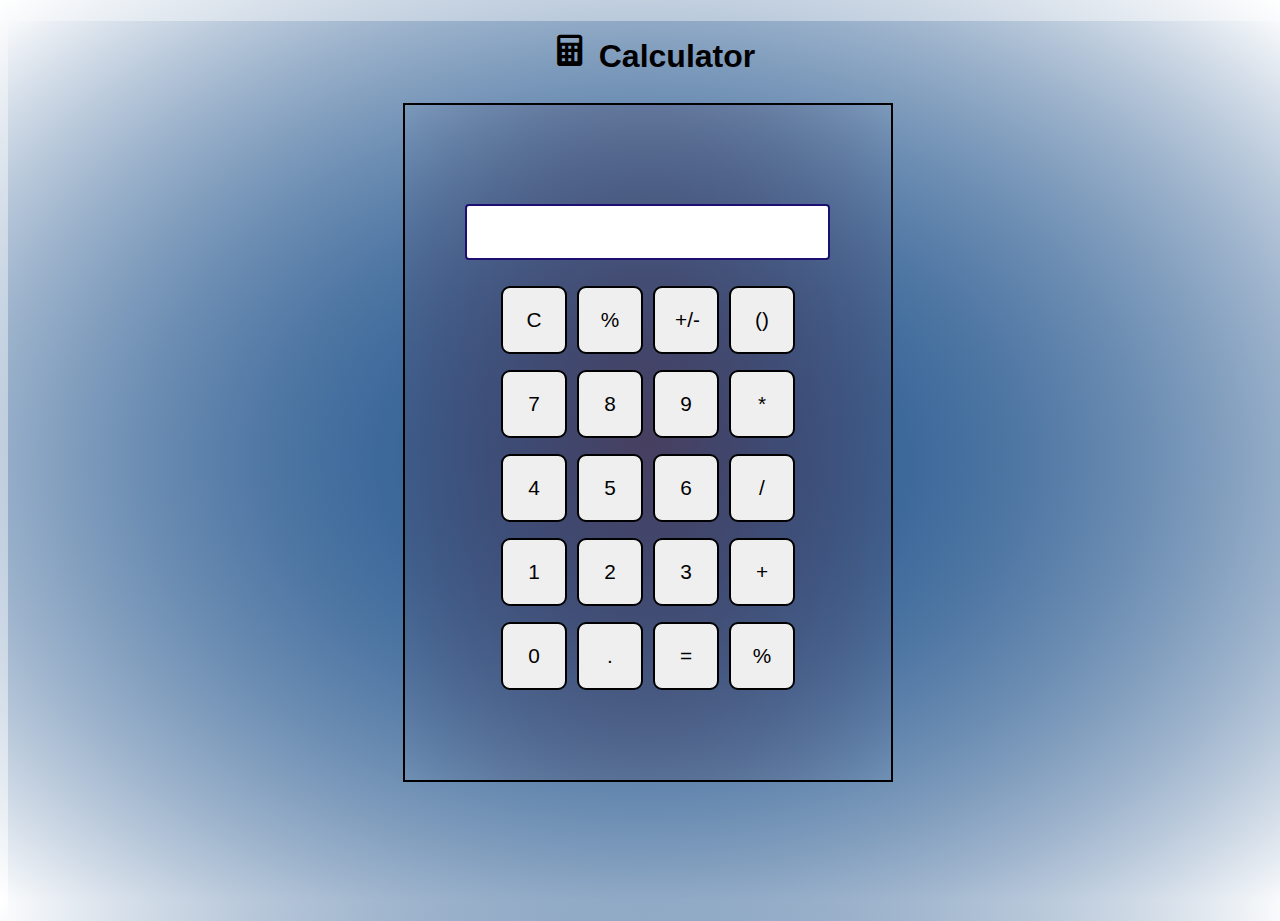
<file: Calculator/index.html>
<!DOCTYPE html>
<html lang="en">
<head>
    <meta charset="UTF-8">
    <meta name="viewport" content="width= , initial-scale=1.0">
    <link rel="stylesheet" href="style.css">
    <link href='https://unpkg.com/boxicons@2.1.4/css/boxicons.min.css' rel='stylesheet'>
    <title>Calculator</title>
</head>
<body>
    
    <h1 class="text-center"> <i class='bx bxs-calculator' ></i>Calculator </h1>
    <div class="container flex  flex-col items-center bg-red mx-auto m-w-20">
        <div class="row">
            <input type="text" class="input" />
        </div>
        <div class="row">
            <button class="button">C</button>
            <button class="button">%</button>
            <button class="button">+/-</button>
            <button class="button">()</button>
            
        </div>
        <div class="row">
            <button class="button">7</button>
            <button class="button">8</button>
            <button class="button">9</button>
            <button class="button">*</button>
            
        </div>
        <div class="row">
            <button class="button">4</button>
            <button class="button">5</button>
            <button class="button">6</button>
            <button class="button">/</button>
            
        </div>
        <div class="row">
            <button class="button">1</button>
            <button class="button">2</button>
            <button class="button">3</button>
            <button class="button">+</button>
             
        </div>
        <div class="row">
            <button class="button">0</button>
            <button class="button">.</button>
            <button class="button">=</button>
            <button class="button">%</button>
            
        </div>
    </div>
</body>
<script src="index.js"></script>
</html>
</file>
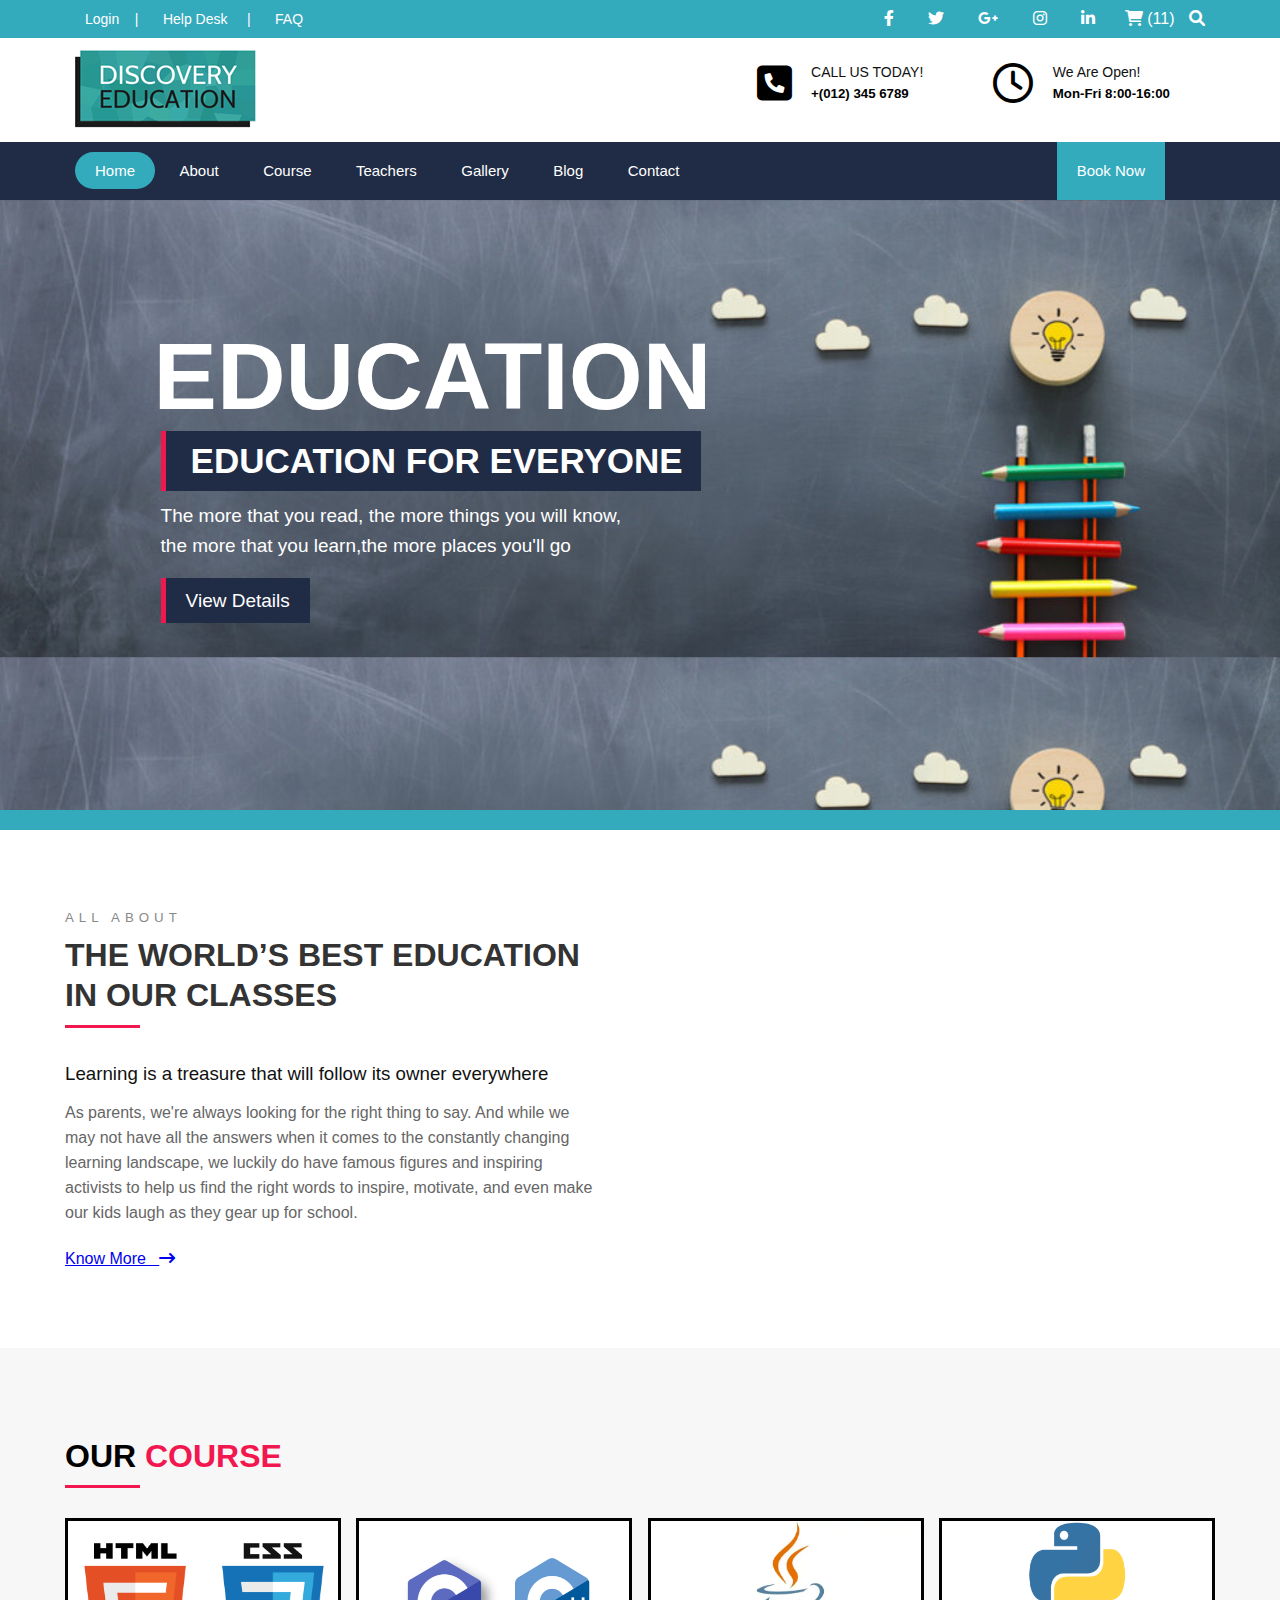
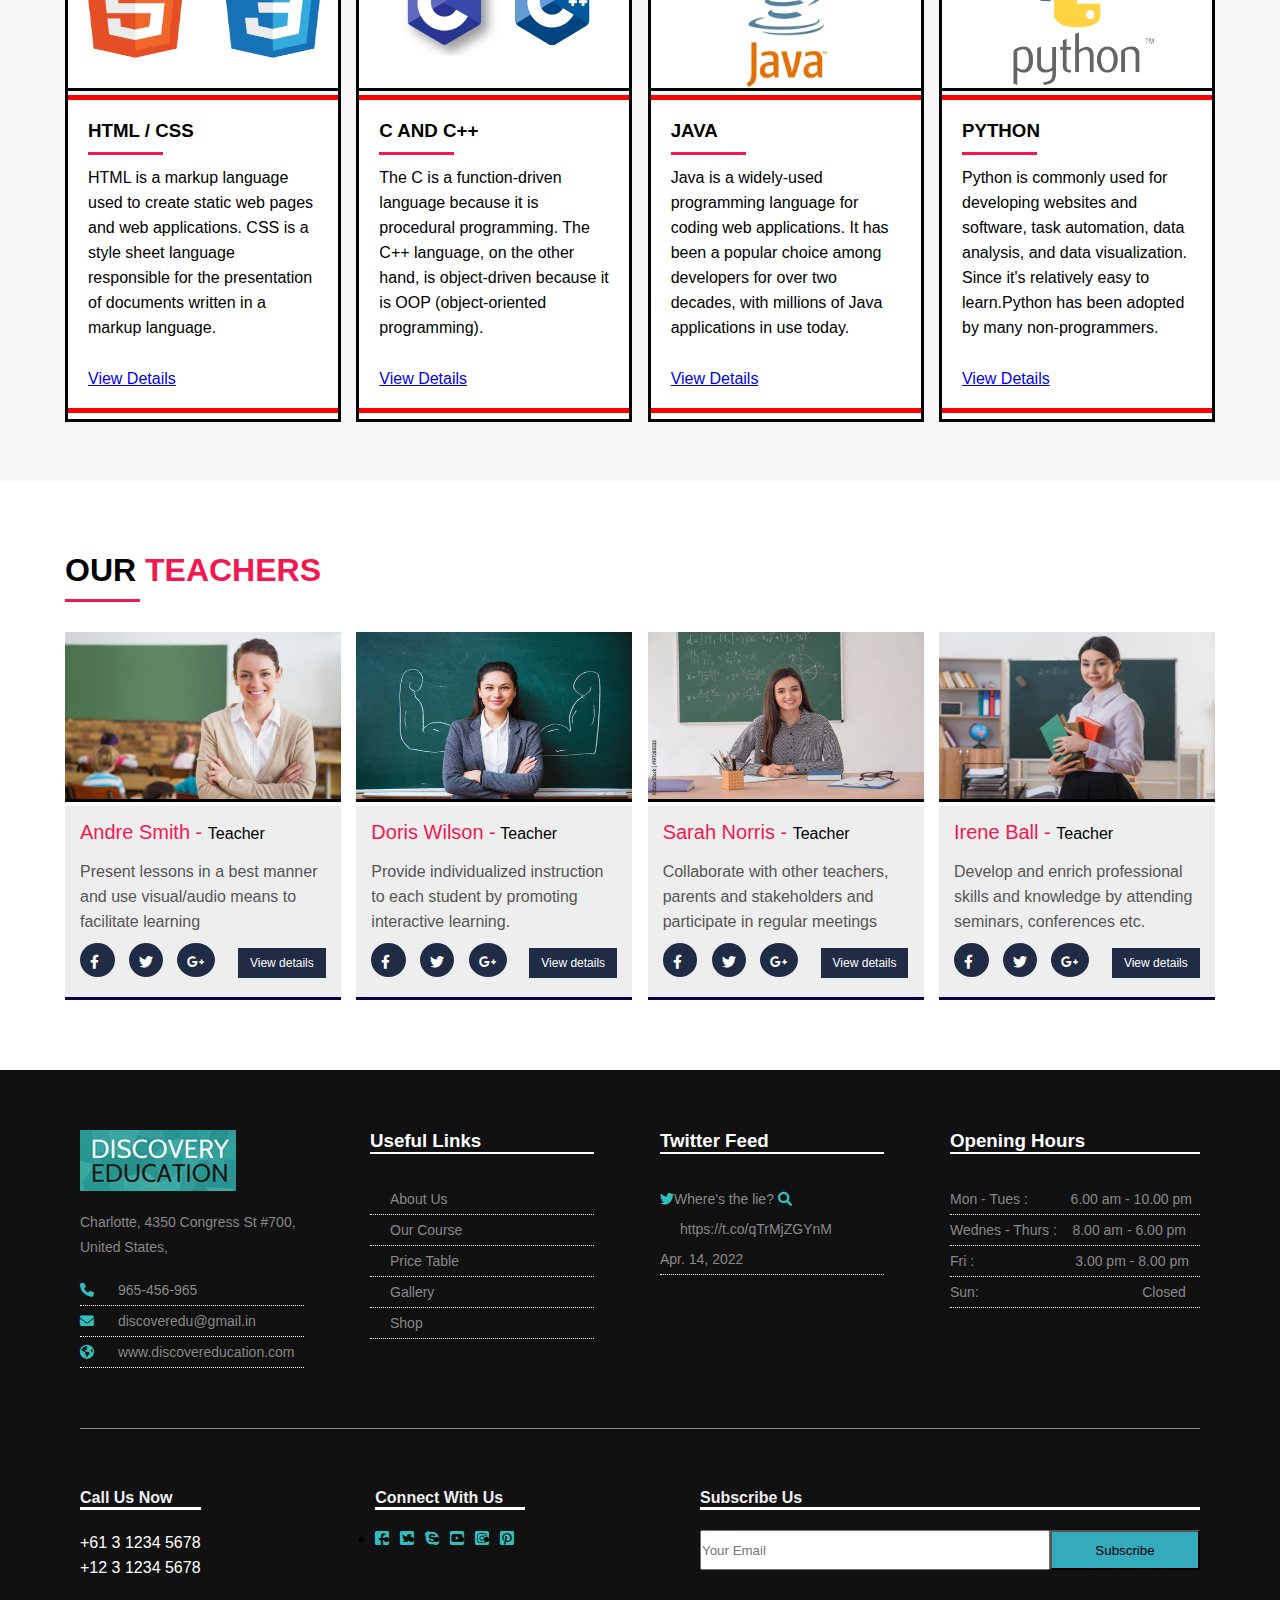
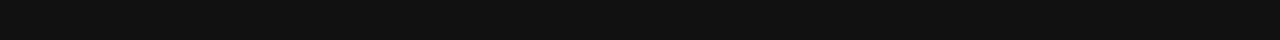
<file: Landing_Page/index.html>
<!DOCTYPE html>
<html>
<head>
    <title>Landing Page</title>
    <link rel="stylesheet" href="style.css">
    <link rel="stylesheet" href="fontawesome/css/all.css">
</head>
<body>
    <!-- ========================Top-header start========================== -->
    <div id="top-header">
        <div class="row">
            <div class="col1">
                <span><a href="#">Login &nbsp; &nbsp;|</a></span>
                <span><a href="#">Help Desk &nbsp; &nbsp; |</a></span>
                <span><a href="#">FAQ</a></span>
            </div>
            <div class="col1">
                <i class="fa-brands fa-facebook-f"></i>
                <i class="fa-brands fa-twitter"></i>
                <i class="fa-brands fa-google-plus-g"></i>
                <i class="fa-brands fa-instagram"></i>
                <i class="fa-brands fa-linkedin-in"></i>
                <span><i class="fa-solid fa-cart-shopping"></i> (11)</span>
                <i class="fa-solid fa-magnifying-glass"></i>
            </div>
        </div>
    </div>

    <!-- ==========================Header start========================= -->
    <div id="header">
        <div class="row">
            <div class="navbar-brand">
                <img src="imgs/Geometric-Education-Creative-Logo.png">
            </div>
            <div class="navbar-content">
                <div class="navbar-data">
                    <ul>
                        <li>
                            <i class="fa-solid fa-square-phone"></i>
                        </li>
                        <li>
                            <a href="#">CALL US TODAY!</a><br>
                            <h5>+(012) 345 6789</h5>
                        </li>
                    </ul>
                </div>
                <div class="navbar-data">
                    <ul>
                        <li>
                            <i class="fa-regular fa-clock"></i>
                        </li>
                        <li>
                            <a href="#">We Are Open!</a><br>
                            <h5>Mon-Fri 8:00-16:00</h5>
                        </li>
                    </ul>
                </div>
            </div>
        </div>
    </div>

    <!-- ================================ Navbar =============================== -->
    <div id="nav">
        <div class="row">
            <div class="navbar-nav">
                <ul>
                    <li><a href="#" class="active">Home</a></li>
                    <li><a href="#">About</a></li>
                    <li><a href="#">Course</a></li>
                    <li><a href="#">Teachers</a></li>
                    <li><a href="#">Gallery</a></li>
                    <li><a href="#">Blog</a></li>
                    <li><a href="#">Contact</a></li>
                </ul>
            </div>
            <div class="book-now">
                <a href="#">Book Now</a>
            </div>
        </div>
    </div>

    <!-- ================================ Banner start =============================== -->
    <div id="banner">
        <div class="details">
            <h1 class="animate__animated animate__bounceInDown" style="animation-delay: 1s;">Education</h1>
            <h2 class="animate__animated animate__bounceInLeft" style="animation-delay: 2s;">Education For Everyone</h2>
            <p class="animate__animated animate__bounceInRight" style="animation-delay: 3s;">The more that you read, the more things you will know,<br>the more that you learn,the more places you'll go</p>
            <p class="animate__animated animate__bounceInUp" style="animation-delay: 4s;"><a href="#">View Details</a></p>
        </div>
    </div>

    <!-- ================================ About start =============================== -->
<div id="about">
    <div class="row">
        <div class="col-1">
            <h5>ALL ABOUT</h5>
            <h1>THE WORLD’S BEST EDUCATION IN OUR CLASSES</h1>
             <div class="line"></div>
            <h3>Learning is a treasure that will follow its owner everywhere</h3>
             <p>As parents, we're always looking for the right thing to say. And while we may not have all the answers when it comes to the constantly changing learning landscape, we luckily do have famous figures and inspiring activists to help us find the right words to inspire, motivate, and even make our kids laugh as they gear up for school.</p>
             <div class="know-more">
                 <a href="#">Know More &nbsp; <i class="fa-solid fa-arrow-right-long"></i></a>
             </div>
         </div>
        <div class="col-2">
            <div class="video">
             <iframe width="560" height="315" src="https://www.youtube.com/embed/PHJVAQ6kFHM?si=yfcFpr2niCMHjcMq" title="YouTube video player" frameborder="0" allow="accelerometer; autoplay; clipboard-write; encrypted-media; gyroscope; picture-in-picture" allowfullscreen></iframe>
            </div>
        </div>
    </div>
</div>

<!-- ================================ Course start =============================== -->
<div id="course">
    <div class="row">
        <div class="title">
            <h1>Our <span>Course</span></h1>
            <div class="line"></div>
        </div>
        <div class="course-content">
            <div class="col">
                <div class="box-img">
                    <img src="imgs/COURSE1.png" >
                </div>
                <div class="content">
                    <h3> HTML / CSS</h3>
                    <div class="line"></div>
                    <p>HTML is a markup language used to create static web pages and web applications. CSS is a style sheet language responsible for the presentation of documents written in a markup language.</p>
                    <div class="know-more">
                         <a href="#">View Details</a>
                    </div>
                 </div>
            </div>
            <div class="col">
             <div class="box-img">
                 <img src="imgs/COURSE2.png" >
             </div>
             <div class="content">
                 <h3>C AND C++</h3>
                 <div class="line"></div>
                 <p>The C is a function-driven language because it is procedural programming. The C++ language, on the other hand, is object-driven because it is OOP (object-oriented programming).</p>
                 <div class="know-more">
                      <a href="#">View Details</a>
                 </div>
              </div>
         </div>
         <div class="col">
             <div class="box-img">
                 <img src="imgs/COURES3.png" >
             </div>
             <div class="content">
                 <h3>JAVA</h3>
                 <div class="line"></div>
                 <p>Java is a widely-used programming language for coding web applications. It has been a popular choice among developers for over two decades, with millions of Java applications in use today.</p>
                 <div class="know-more">
                      <a href="#">View Details</a>
                 </div>
              </div>
         </div>
         <div class="col">
             <div class="box-img">
                 <img src="imgs/COURSE4.png" >
             </div>
             <div class="content">
                 <h3>PYTHON</h3>
                 <div class="line"></div>
                 <p>Python is commonly used for developing websites and software, task automation, data analysis, and data visualization. Since it's relatively easy to learn.Python has been adopted by many non-programmers.</p>
                 <div class="know-more">
                      <a href="#">View Details</a>
                 </div>
              </div>
         </div>
        </div>
    </div>
</div>

<!-- =================================Teacher start=============================== -->
<div id="teacher">
    <div class="row">
     <div class="title">
         <h1>Our <span>Teachers</span></h1>
         <div class="line"></div>
     </div>
     <div class="teachers-data">
         <div class="col">
             <div class="box-img">
                 <img src="imgs/t1.jpeg">
             </div>
             <div class="teacher-content">
                 <span>Andre Smith - </span>
                 <small>Teacher</small>
                 <p>Present lessons in a best manner and use visual/audio means to facilitate learning</p>
                 <div class="social-icon">
                     <span><i class="fa-brands fa-facebook-f"></i>&nbsp;</span>
                     <span><i class="fa-brands fa-twitter"></i></span>
                     <span><i class="fa-brands fa-google-plus-g"></i></span>
                     <a href="#">View details</a>
                 </div>
             </div>
         </div>
         <div class="col">
             <div class="box-img">
                 <img src="imgs/t2.jpg">
             </div>
             <div class="teacher-content">
                 <span>Doris Wilson -</span>
                 <small>Teacher</small>
                 <p>Provide individualized instruction to each student by promoting interactive learning.</p>
                 <div class="social-icon">
                     <span><i class="fa-brands fa-facebook-f"></i>&nbsp;</span>
                     <span><i class="fa-brands fa-twitter"></i></span>
                     <span><i class="fa-brands fa-google-plus-g"></i></span>
                     <a href="#">View details</a>
                 </div>
             </div>
         </div>
         <div class="col">
             <div class="box-img">
                 <img src="imgs/t3.jpg">
             </div>
             <div class="teacher-content">
                 <span>Sarah Norris - </span>
                 <small>Teacher</small>
                 <p>Collaborate with other teachers, parents and stakeholders and participate in regular meetings</p>
                 <div class="social-icon">
                     <span><i class="fa-brands fa-facebook-f"></i>&nbsp;</span>
                     <span><i class="fa-brands fa-twitter"></i></span>
                     <span><i class="fa-brands fa-google-plus-g"></i></span>
                     <a href="#">View details</a>
                 </div>
             </div>
         </div>
         <div class="col">
             <div class="box-img">
                 <img src="imgs/t4.avif">
             </div>
             <div class="teacher-content">
                 <span>Irene Ball - </span>
                 <small>Teacher</small>
                 <p>Develop and enrich professional skills and knowledge by attending seminars, conferences etc.</p>
                 <div class="social-icon">
                     <span><i class="fa-brands fa-facebook-f"></i>&nbsp;</span>
                     <span><i class="fa-brands fa-twitter"></i></span>
                     <span><i class="fa-brands fa-google-plus-g"></i></span>
                     <a href="#">View details</a>
                 </div>
             </div>
         </div>
     </div>
    </div>
</div>

    <!-- ================================= footer start ================================ -->
   <div id="footer">
    <div class="row">
        <div class="col">
            <div class="logo">
                <img src="imgs/Geometric-Education-Creative-Logo2.jpg" alt="">
            </div>
            <p>Charlotte, 4350 Congress St #700, United States,</p>
            <ul>
                <li><i class="fa-solid fa-phone"></i> <a href="#"> 965-456-965</a></li>
                <li><i class="fa-solid fa-envelope"></i> <a href="#">discoveredu@gmail.in</a></li>
                <li><i class="fa-solid fa-earth-americas"></i> <a href="#">www.discovereducation.com</a></li>
            </ul>
        </div>
        <div class="col">
            <h3>Useful Links</h3>
            <ul>
                <li><a href="#">About Us</a></li>
                <li><a href="#">Our Course</a></li>
                <li><a href="#">Price Table</a></li>
                <li><a href="#">Gallery</a></li>
                <li><a href="#">Shop</a></li>
            </ul>
        </div>
        <div class="col">
            <h3>Twitter Feed</h3>
            <ul>
                <li><i class="fa-brands fa-twitter"></i>Where's the lie? 
                    <i class="fa-solid fa-magnifying-glass"></i><br>  
                    <a href="https://t.co/qTrMjZGYnM">https://t.co/qTrMjZGYnM</a> 
                    <br> Apr. 14, 2022</li>
             </ul>
        </div>
        <div class="col" style="width: 250px" >
            <h3>Opening Hours</h3>
            <ul>
                <li>Mon - Tues : &nbsp; &nbsp;&nbsp;&nbsp;&nbsp;&nbsp;&nbsp;&nbsp; 6.00 am - 10.00 pm</li>
                <li>Wednes - Thurs : &nbsp;&nbsp; 8.00 am - 6.00 pm</li>
                <li>Fri : &nbsp; &nbsp;  &nbsp; &nbsp;&nbsp;&nbsp;&nbsp; &nbsp; &nbsp;&nbsp;&nbsp;&nbsp;&nbsp;&nbsp;&nbsp; &nbsp;&nbsp;&nbsp; 3.00 pm - 8.00 pm</li>
                <li>  Sun: &nbsp; &nbsp;&nbsp; &nbsp;&nbsp;&nbsp;&nbsp; &nbsp; &nbsp;&nbsp;&nbsp; &nbsp; &nbsp;&nbsp;&nbsp;&nbsp; &nbsp; &nbsp;&nbsp;&nbsp;&nbsp; &nbsp;&nbsp;&nbsp;&nbsp; &nbsp; &nbsp;&nbsp;&nbsp;  Closed</li>
            </ul>
        </div>
    </div>
    <div class="row-1">
        <div class="contact">
            <div class="col">
                <h4>Call Us Now</h4>
                <span style="color: #ffffff">+61 3 1234 5678</span><br>
                <span style="color: #ffffff"> +12 3 1234 5678</span>
            </div>
            <div class="col">
                <h4>Connect With Us</h4>
                 <ul>
                     <li><a href=""><i class="fa-brands fa-facebook-square"></i></a></li>
                     <li><a href=""><i class="fa-brands fa-twitter-square"></i></a></li>
                     <li><a href=""><i class="fa-brands fa-skype"></i></a></li>
                     <li><a href=""><i class="fa-brands fa-youtube-square"></i></a></li>
                     <li><a href=""><i class="fa-brands fa-instagram-square"></i></a></li>
                     <li><a href=""><i class="fa-brands fa-pinterest-square"></i></a></li>
                 </ul>
            </div>
            <div class="col">
                <h4>Subscribe Us</h4>
                <form action="">
                    <input type="text" placeholder="Your Email" style="width: 350px; height: 40px;">
                    <input type="submit" value="Subscribe" style="width: 150px; height: 40px; background-color: #34aabd;">
                </form>
            </div>
        </div>
    </div>
</div>



</body>
</html>
</file>
<file: Calculator/style.css>
html , body{
    height: 100%;
    width: 100%;
    background: radial-gradient(rgb(43, 91, 145), transparent);
}
.button{
    padding: 20px;
    margin: 0 3px;
    border: 2px solid black;
    border-radius: 9px;
    cursor: pointer;
    width: 66px  ;
    font-size: 1.3rem;
}
.row{
    margin: 8px 0;
}
.row input{
    margin: 10px ;
    padding: 10px 0px;
    border: 2px solid rgb(29, 15, 114);
    border-radius: 4px;
    font-size: 28px;
}
.text-center{
    text-align: center;
    font-family: Arial, Helvetica, sans-serif;
}


.mx-auto{
    margin: auto;
}
.flex
{
display: flex;
}
.flex-col{
    flex-direction: column;
}
.items-center{
    align-items: center;
     justify-content: center;
}
.text-center i{
    font-size: 38px;
    padding: 10px;
}
.container{
    background: rgb(151, 188, 188);
    width: 38vw;
    height: 75vh;
    transition: 3s ease;
    border: 2px solid black;
    background: radial-gradient(rgb(71, 63, 96), transparent);
}
.container:hover{
    background: radial-gradient(rgb(98, 43, 43) ,transparent);
    
     border-radius: 20px;
    }
.text-center::after{
    content: ' ';
    width: 0;
    height: 2px;
    background-color: rgb(251, 255, 0);
    display: block;
    margin: auto;
    transition: 3s ease;
}
.text-center:hover::after{
    width: 20%;
}
</file>
<file: Landing_Page/style.css>
*{
    margin: 0;
    padding: 0;
    box-sizing: border-box;
    font-family: Arial, Helvetica, sans-serif;
}
#top-header{
    width: 100%;
    background-color: #34aabd;
    color: #fff;
}
#top-header .row{
    width: 1150px;
    margin: auto;
    display: flex;
    justify-content: space-between;
}
#top-header .row .col1{
    padding: 10px;
}
#top-header .row .col1 span{
    margin: 0 10px;
}
#top-header .row .col1 span a{
    text-decoration: none;
    color: #fff;
    font-size: 14px;
}
#top-header .row .col1 .fa-brands{
    margin: 0 15px;
}
#header{
    width: 100%;
}
#header .row{
    width: 1150px;
    margin: auto;
    display: flex;
    justify-content: space-between;
    padding: 10px;
}
#header .navbar-content{
    display: flex;
    justify-content: space-between;
}
#header .navbar-data{
    margin: 0 35px;
    padding-top: 15px;
}
#header .navbar-data ul{
   list-style-type: none;
}
#header .navbar-data ul li{
    display: inline-block;
}
#header .navbar-data ul li i{
    font-size: 40px;
    margin-right: 15px;
}
#header .navbar-data ul li a{
    text-decoration: none;
    font-size: 14px;
    color: #111;
}
#header .navbar-data ul li h5{
    margin-top: 5px;
}
#nav{
    width: 100%;
    background-color: #202C45;
}
#nav .row{
    width: 1150px;
    margin: auto;
    display: flex;
    justify-content: space-between;
}
#nav .navbar-nav{
    padding: 10px;
}
#nav .navbar-nav ul{
    list-style-type: none;
}
#nav .navbar-nav ul li{
    display: inline-block;
}
#nav .navbar-nav ul li a{
    text-decoration: none;
    display: block;
    padding: 10px 20px;
    color: #fff;
    font-size: 15px;
}
#nav .book-now{
    background-color: #34aabd;
    padding: 20px;
    margin-right: 50px;
   
}
#nav .book-now a{
    text-decoration: none;
    color: #fff;
    font-size: 15px;
}
#nav .active{
    background-color: #34aabd;
    border-radius: 25px;
}
#nav .navbar-nav ul li a:hover{
    background-color: #34aabd;
    border-radius: 25px;
}

#banner{
    width: 100%;
    height: 70vh;
    background-image: url('imgs/education_wallpaper.jpg');
    background-size: 100%;
    border-bottom: 20px solid #34aabd;
}
#banner .details{
    width: 60%;
    position: relative;
    left: 12%;
    top: 20%;
}
#banner .details h1{
    font-size: 95px;
    font-weight: 600;
    text-transform: uppercase;
    color: #fff;
}
#banner .details h2{
    background-color: #202C45;
    width: 540px;
    padding: 10px 0;
    padding-left: 25px;
    font-size: 35px;
    text-transform: uppercase;
    color: #fff;
    border-left: 5px solid #F2184F;
    margin-left: 7px;
}
#banner .details p{
    color: #fff;
    line-height: 30px;
    font-size: 19px;
    margin-top: 10px;
    margin-left: 7px;
    margin-bottom: 25px;
}
#banner .details a{
    text-decoration: none;
    padding: 12px 20px;
    background-color: #202C45;
    color: #fff;
    border-left: 5px solid #F2184F;
}

#about{
    width: 100%;
}
#about .row{
    width: 1150px;
    margin: 80px auto;
    display: flex;
    justify-content: space-between;
}
#about .row .col-1 h5{
    color: #888;
    font-weight: 500;
    letter-spacing: 5px;
    margin-bottom: 10px;
}
#about .row .col-1 h1{
    font-size: 32px;
    font-weight: 600;
    color: #333;
    font-family: 'Open Sans', sans-serif;
    line-height: 40px; 
}
#about .row .col-1 .line{
    margin-bottom: 35px;
}
#about .row .col-1 h3{
    font-weight: 500;
    margin-bottom: 15px;
    color: #111;
}
#about .row .col-1 p{
    color: #666;
    line-height: 25px;
    margin-bottom: 25px;
}
#about .row .col-2 .video{
    padding-left: 60px;
}

#course{
    width: 100%;
    background-color: #f7f7f7;
    padding: 60px;
}
#course .row{
    width: 1150px;
    margin: auto;
}
.title{
    margin: 30px 0;
    text-transform: uppercase;
}
.title span{
    color: #F2184F;
}
#course .course-content{
    width: 100%;
    display: flex;
    justify-content: space-between;
}
.box-img img{
    width: 100%;
    height: 170px;
    border-bottom: 3px solid black;
    
}
#course .col{
    background-color: #fff;
    width: 24%;
    border: 3px solid black;
}
#course .course-content .content{
    padding: 20px; 
    border-top: 5px solid rgb(255, 0, 0);
    border-bottom: 5px solid rgb(255, 0, 0);
    margin-bottom: 6px;
}
.line{
    width: 75px;
    margin: 10px 0;
    border-top: 3px solid #F2184F;
}
#course .course-content .content p{
    margin-bottom: 30px;
    line-height: 25px;
    
}

#teacher{
    width: 100%;
    margin: 70px 0;
}
#teacher .row{
    width: 1150px;
    margin: auto;
}
#teacher .teachers-data{
    width: 100%;
    display: flex;
    justify-content: space-between;
}
#teacher .teachers-data .col{
    width: 24%;
}
#teacher .teachers-data .col .teacher-content{
    background-color: #eeeeee;
    border-bottom: 3px solid #09044a;
    padding: 15px;
    padding-bottom: 25px;

}
#teacher .teachers-data .col .teacher-content span{
    color: #F2184F;
    font-size: 20px;
}
#teacher .teachers-data .col .teacher-content small{
    font-size: 16px;
}
#teacher .teachers-data .col .teacher-content p{
    margin: 15px 0;
    line-height: 25px;
    color: #555;
}
#teacher .teachers-data .col .teacher-content .social-icon span{
    background-color: #202C45;
    padding: 6px 10px;
    border-radius: 100%;
    margin-right: 10px;
}
#teacher .teachers-data .col .teacher-content .social-icon i{
    color: #fff;
    font-size: 14px;
}
#teacher .teachers-data .col .teacher-content .social-icon a{
    padding: 8px 12px;
    background-color: #202C45;
    color: #fff;
    font-size: 12px;
    text-decoration: none;
    margin-left: 8px;
}

#footer{
    background-color: #111;
}
#footer .row{
    width: 1120px;
    margin: auto;
    display: flex;
    justify-content: space-between;
    padding: 60px 0;
    border-bottom: 1px solid #888;
}
#footer .row .col{
    width: 20%;
}
#footer .row .col h3{
    color: #fff;
    margin-bottom: 30px;
    border-bottom: 2px solid white;
}
#footer .row .col p{
    color: #888;
    margin: 15px 0;
    font-size: 14px;
    line-height: 25px;
}
#footer .row .col ul li .fa-solid{
    color: #34bdbd;
}
#footer .row .col ul li a{
    text-decoration: none;
    color: #888;
    margin-left: 20px;
}


#footer .row .col ul{
    list-style-type: none;
}
#footer .row .col ul li{
    line-height: 30px;
    color: #888;
    font-size: 14px;
    border-bottom: 1px dotted #fff;
}
#footer .row .col ul li .fa-brands{
    color: #34bdbd;
}
#footer .row-1{
    width: 1120px;
    margin: auto;
    
}
#footer .row-1 .contact{
    display: flex;
    padding: 60px 0;
    justify-content: space-between;
}

#footer .row-1 .contact .col h4{
    color: #eeeeee;
    margin-bottom: 20px;
    border-bottom: 3px solid white;
}
#footer .row-1 .contact .col span{
    line-height: 25px;
}
#footer .row-1 .contact .col ul{
    display: flex;
    justify-content: space-between;
}
#footer .row-1 .contact .col ul li a i{
    width: 25px;
    text-decoration: none;
    color: #34bdbd;
}
#footer .row-1 .contact .col form{
    display: flex;
}
</file>
